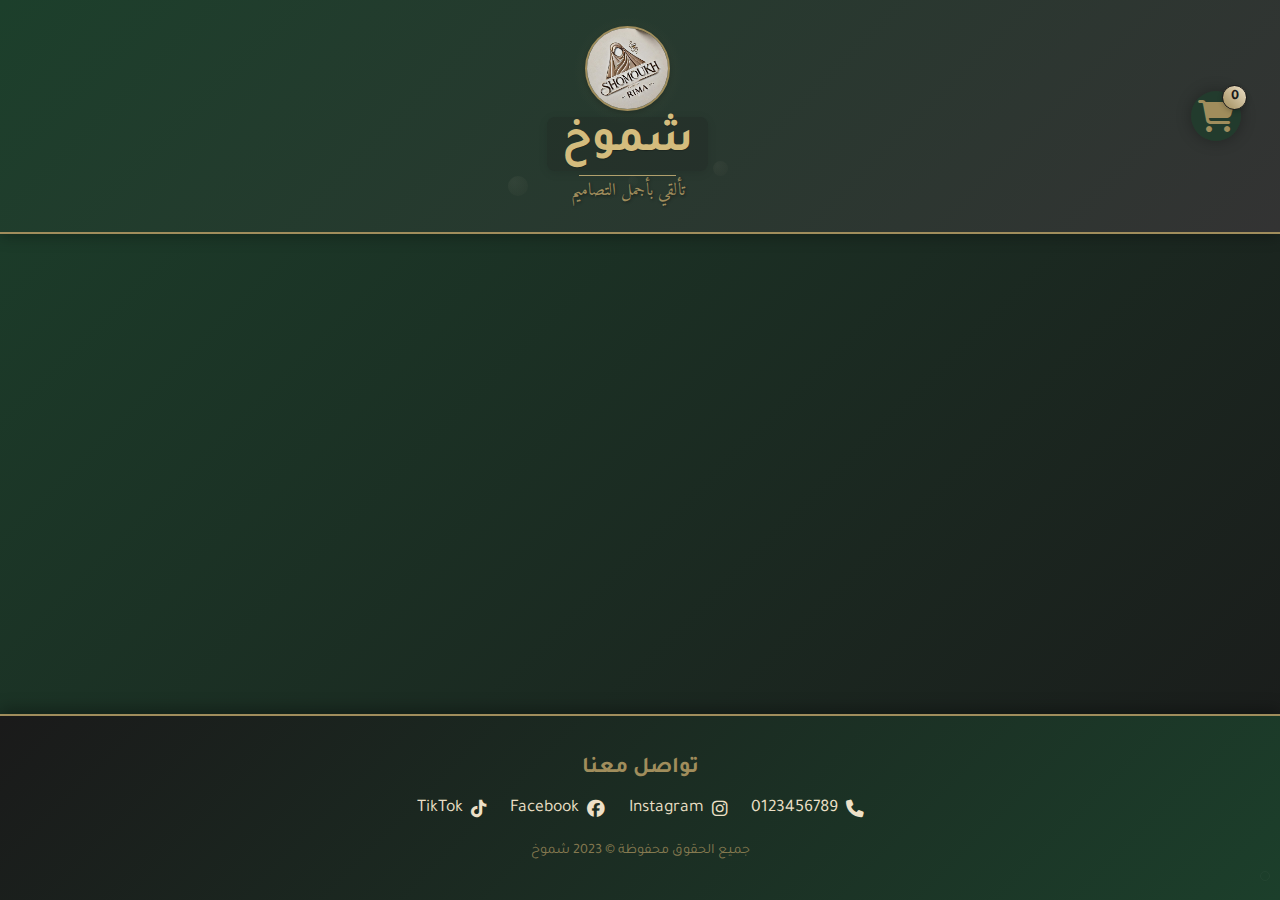
<file: shomoukh by Rima/index.html>
<!DOCTYPE html>
<html lang="ar" dir="rtl">
<head>
    <meta charset="UTF-8">
    <meta name="viewport" content="width=device-width, initial-scale=1.0">
    <title>شموخ - متجر للفساتين</title>
    <link rel="stylesheet" href="./styles.css">
    <link rel="stylesheet" href="https://cdnjs.cloudflare.com/ajax/libs/font-awesome/6.4.0/css/all.min.css">
    <link href="https://fonts.googleapis.com/css2?family=Amiri&family=Tajawal:wght@400;500;700&display=swap" rel="stylesheet">
</head>
<body>
    <!-- إضافة عناصر الفقاعات المتحركة -->
    <div class="floating-bubbles">
        <!-- سيتم إنشاء الفقاعات ديناميكيًا عبر JavaScript -->
    </div>
    
    <header>
        <div class="header-spacer"></div>
        <div class="logo-container">
            <div class="bubble1"></div>
            <div class="bubble2"></div>
            <div class="bubble3"></div>

            <img src="./logo.png" alt="شموخ" class="logo">
            <h2 class="store-name">
                <span class="arabic-ink">شموخ</span>
            </h2>
            <h1 class="slogan arabic-fancy">تألقي بأجمل التصاميم</h1>
        </div>
        <div class="cart-icon">
            <i class="fas fa-shopping-cart" id="cartIcon"></i>
            <span class="cart-count" id="cartCount">0</span>
        </div>
    </header>

    <main>
        <section class="products-container" id="productsContainer">
            <!-- Products will be loaded dynamically -->
        </section>
    </main>

    <footer>
        <div class="social-media">
            <h3>تواصل معنا</h3>
            <div class="social-icons">
                <a href="#" class="social-link phone"><i class="fas fa-phone"></i> <span id="phoneNumber">0123456789</span></a>
                <a href="#" class="social-link instagram"><i class="fab fa-instagram"></i> Instagram</a>
                <a href="#" class="social-link facebook"><i class="fab fa-facebook"></i> Facebook</a>
                <a href="#" class="social-link tiktok"><i class="fab fa-tiktok"></i> TikTok</a>
            </div>
        </div>
        <p class="copyright">جميع الحقوق محفوظة &copy; 2023 شموخ</p>
        <!-- زر مخفي للوصول إلى لوحة التحكم -->
        <div class="admin-access">
            <button id="adminAccessBtn" class="admin-button">.</button>
        </div>
    </footer>

    <!-- Cart Modal -->
    <div class="modal" id="cartModal">
        <div class="modal-content">
            <div class="modal-header">
                <h2>سلة المشتريات</h2>
                <span class="close" id="closeCartModal">&times;</span>
            </div>
            <div class="modal-body">
                <div class="loading-container" id="cartLoading" style="display: none; text-align: center; padding: 20px;">
                    <div class="loading">
                        <div></div>
                        <div></div>
                        <div></div>
                        <div></div>
                    </div>
                    <p>جاري تحميل المنتجات...</p>
                </div>
                
                <div id="cartItems">
                    <!-- Cart items will be loaded here -->
                </div>
                <div class="cart-summary">
                    <p>المجموع الكلي: <span id="cartTotal">0</span> دج</p>
                </div>
                <button id="checkoutBtn" class="btn checkout-btn">متابعة الشراء</button>
            </div>
        </div>
    </div>

    <!-- Checkout Modal -->
    <div class="modal" id="checkoutModal">
        <div class="modal-content">
            <div class="modal-header">
                <i class="fas fa-arrow-right back-btn" id="backToCartBtn"></i>
                <h2>معلومات التوصيل</h2>
                <span class="close" id="closeCheckoutModal">&times;</span>
            </div>
            <div class="modal-body">
                <form id="checkoutForm">
                    <div class="form-group">
                        <label for="firstName">الاسم</label>
                        <input type="text" id="firstName" required>
                    </div>
                    <div class="form-group">
                        <label for="lastName">اللقب</label>
                        <input type="text" id="lastName" required>
                    </div>
                    <div class="form-group">
                        <label for="phone">رقم الهاتف</label>
                        <input type="tel" id="phone" maxlength="10" pattern="[0-9]{10}" required>
                    </div>
                    <div class="form-group">
                        <label for="wilaya">الولاية</label>
                        <select id="wilaya" required>
                            <option value="">اختر الولاية</option>
                            <!-- Wilayas will be added dynamically -->
                        </select>
                    </div>
                    <div class="form-group">
                        <label>طريقة التوصيل</label>
                        <div class="delivery-options">
                            <div class="delivery-option">
                                <input type="radio" id="homeDelivery" name="deliveryType" value="home" checked>
                                <label for="homeDelivery">توصيل إلى باب المنزل</label>
                            </div>
                            <div class="delivery-option">
                                <input type="radio" id="municipalityDelivery" name="deliveryType" value="municipality">
                                <label for="municipalityDelivery">توصيل إلى البلدية</label>
                            </div>
                        </div>
                    </div>
                    <div class="form-group" id="municipalityGroup" style="display: none;">
                        <label for="municipality">البلدية</label>
                        <input type="text" id="municipality">
                    </div>
                    <div class="order-summary">
                        <h3>ملخص الطلب</h3>
                        <p>سعر المنتجات: <span id="productsTotalCheckout">0</span> دج</p>
                        <p>سعر التوصيل: <span id="deliveryFee">0</span> دج</p>
                        <p class="total">المجموع الكلي: <span id="orderTotal">0</span> دج</p>
                    </div>
                    <button type="submit" class="btn confirm-btn">تأكيد الطلب</button>
                </form>
            </div>
        </div>
    </div>

    <!-- Confirmation Modal -->
    <div class="modal" id="confirmationModal">
        <div class="modal-content">
            <div class="modal-body confirmation">
                <div class="success-icon">
                    <i class="fas fa-check-circle"></i>
                </div>
                <h2>تمت تأكيد عملية الشراء بنجاح</h2>
                <p>سنتواصل معك قريباً لتأكيد الطلب</p>
                <button id="continueShopping" class="btn">مواصلة التصفح</button>
            </div>
        </div>
    </div>

    <!-- Admin Login Modal -->
    <div class="modal" id="adminLoginModal">
        <div class="modal-content">
            <div class="modal-header">
                <h2>تسجيل الدخول للإدارة</h2>
                <span class="close" id="closeLoginBtn">&times;</span>
            </div>
            <div class="modal-body">
                <form id="loginForm">
                    <div class="form-group">
                        <label for="adminUsername">اسم المستخدم</label>
                        <input type="text" id="adminUsername" name="username" required>
                    </div>
                    <div class="form-group">
                        <label for="adminPassword">كلمة المرور</label>
                        <input type="password" id="adminPassword" name="password" required>
                    </div>
                    <button type="submit" class="btn">تسجيل الدخول</button>
                </form>
            </div>
        </div>
    </div>

    <!-- Admin Panel (Hidden by default) -->
    <div id="adminPanel" class="admin-panel">
        <h2>لوحة التحكم</h2>
        <div class="admin-sections">
            <div class="admin-section">
                <h3>إدارة المنتجات</h3>
                <div id="productsList" class="products-list">
                    <!-- Products will be listed here -->
                </div>
                <button id="addProductBtn" class="btn add-btn">إضافة منتج جديد</button>
            </div>
            <div class="admin-section">
                <h3>إعدادات التوصيل</h3>
                <div class="form-group">
                    <label for="homeDeliveryPrice">سعر التوصيل إلى المنزل (دج)</label>
                    <input type="number" id="homeDeliveryPrice" min="0">
                </div>
                <div class="form-group">
                    <label for="municipalityDeliveryPrice">سعر التوصيل إلى البلدية (دج)</label>
                    <input type="number" id="municipalityDeliveryPrice" min="0">
                </div>
                <button id="saveDeliverySettings" class="btn save-btn">حفظ الإعدادات</button>
            </div>
            <div class="admin-section">
                <h3>معلومات التواصل</h3>
                <div class="form-group">
                    <label for="adminPhone">رقم الهاتف</label>
                    <input type="tel" id="adminPhone" maxlength="10">
                </div>
                <div class="form-group">
                    <label for="adminInstagram">رابط Instagram</label>
                    <input type="text" id="adminInstagram">
                </div>
                <div class="form-group">
                    <label for="adminFacebook">رابط Facebook</label>
                    <input type="text" id="adminFacebook">
                </div>
                <div class="form-group">
                    <label for="adminTiktok">رابط TikTok</label>
                    <input type="text" id="adminTiktok">
                </div>
                <button id="saveContactInfo" class="btn save-btn">حفظ المعلومات</button>
            </div>
            <div class="admin-section">
                <h3>سجل الطلبات</h3>
                <div id="ordersList" class="orders-list">
                    <!-- Orders will be listed here -->
                </div>
            </div>
        </div>
        <button id="logoutBtn" class="btn logout-btn">تسجيل الخروج</button>
    </div>

    <!-- Add/Edit Product Modal -->
    <div class="modal" id="productModal">
        <div class="modal-content">
            <div class="modal-header">
                <h2 id="productModalTitle">إضافة منتج جديد</h2>
                <span class="close" id="closeProductModal">&times;</span>
            </div>
            <div class="modal-body">
                <form id="productForm">
                    <input type="hidden" id="productId">
                    <div class="form-group">
                        <label for="productName">اسم المنتج</label>
                        <input type="text" id="productName" required>
                    </div>
                    <div class="form-group">
                        <label for="productPrice">السعر (دج)</label>
                        <input type="number" id="productPrice" min="0" required>
                    </div>
                    <div class="form-group">
                        <label for="productImage">صورة المنتج</label>
                        <input type="file" id="productImage" accept="image/*" required>
                        <div class="image-preview" id="imagePreview"></div>
                    </div>
                    <button type="submit" class="btn save-btn">حفظ المنتج</button>
                </form>
            </div>
        </div>
    </div>

    <script src="./app.js"></script>
    
    <!-- إضافة سكريبت لإنشاء الفقاعات المتحركة -->
    <script>
        // إنشاء الفقاعات المتحركة
        document.addEventListener('DOMContentLoaded', function() {
            const bubblesContainer = document.querySelector('.floating-bubbles');
            const bubbleCount = 15; // عدد الفقاعات
            
            for (let i = 0; i < bubbleCount; i++) {
                createBubble(bubblesContainer);
            }
            
            // إنشاء فقاعة جديدة كل 3 ثوان
            setInterval(() => {
                if (document.querySelectorAll('.bubble').length < 25) { // الحد الأقصى للفقاعات
                    createBubble(bubblesContainer);
                }
            }, 3000);
        });
        
        function createBubble(container) {
            const bubble = document.createElement('div');
            bubble.classList.add('bubble');
            
            // تعيين خصائص عشوائية للفقاعة
            const size = Math.random() * 50 + 20; // حجم عشوائي بين 20 و 70
            const left = Math.random() * 100; // موقع عشوائي
            const duration = Math.random() * 20 + 10; // مدة عشوائية بين 10 و 30 ثانية
            const delay = Math.random() * 5; // تأخير عشوائي حتى 5 ثوان
            const opacity = Math.random() * 0.3 + 0.1; // شفافية عشوائية بين 0.1 و 0.4
            const rotation = Math.random() * 360; // دوران عشوائي
            
            // تعيين خصائص CSS
            bubble.style.setProperty('--duration', `${duration}s`);
            bubble.style.setProperty('--opacity', opacity);
            bubble.style.setProperty('--rotation', `${rotation}deg`);
            bubble.style.width = `${size}px`;
            bubble.style.height = `${size}px`;
            bubble.style.left = `${left}%`;
            bubble.style.bottom = '-100px';
            bubble.style.animationDelay = `${delay}s`;
            
            // إضافة الفقاعة للحاوية
            container.appendChild(bubble);
            
            // حذف الفقاعة بعد انتهاء الرسوم المتحركة
            setTimeout(() => {
                bubble.remove();
            }, (duration + delay) * 1000);
        }
    </script>
</body>
</html>
</file>
<file: shomoukh by Rima/styles.css>
/* Color Variables */
:root {
    --forest-green: #1C3F2B;
    --charcoal-gray: #333333;
    --bronze: #A08D5C;
    --warm-cream: #EDE0C8;
    --matte-black: #1A1A1A;
    --light-text: #F5F5F5;
    --shadow: rgba(0, 0, 0, 0.3);
    --success: #4CAF50;
    
    /* Gradients */
    --header-gradient: linear-gradient(135deg, var(--forest-green) 0%, var(--charcoal-gray) 100%);
    --card-gradient: linear-gradient(to bottom, var(--charcoal-gray) 0%, var(--matte-black) 100%);
    --accent-gradient: linear-gradient(45deg, var(--bronze) 0%, var(--warm-cream) 100%);
    --button-gradient: linear-gradient(to right, var(--forest-green) 0%, var(--bronze) 100%);
    --footer-gradient: linear-gradient(315deg, var(--forest-green) 0%, var(--matte-black) 100%);
}

/* Global Styles */
* {
    margin: 0;
    padding: 0;
    box-sizing: border-box;
    font-family: 'Tajawal', 'Arial', sans-serif;
}

.arabic-fancy {
    font-family: 'Amiri', 'Tajawal', serif;
    font-weight: 700;
    letter-spacing: 1px;
    text-shadow: 1px 1px 3px rgba(0, 0, 0, 0.4);
}

/* تنسيق بسيط وأنيق لكلمة شموخ مع إضافة تأثير التحويم */
.arabic-ink {
    font-family: 'Tajawal', sans-serif;
    font-weight: 700;
    position: relative;
    display: inline-block;
    color: #D4BC7D;
    text-shadow: 0 1px 1px rgba(0, 0, 0, 0.2);
    letter-spacing: 1px;
    padding: 0 5px;
    font-size: 1.3em;
    transition: all 0.4s ease;
}

/* تأثير التحويم الحيوي المُحسّن */
.store-name:hover .arabic-ink {
    color: #F0DCA0; /* لون أكثر إشراقاً */
    transform: scale(1.05); /* تكبير لطيف */
    text-shadow: 0 0 10px rgba(240, 220, 160, 0.5); /* توهج خفيف */
    letter-spacing: 1.5px; /* زيادة المسافة بين الحروف قليلاً */
}

/* تبسيط حاوية العنوان مع إضافة هالة */
.store-name {
    font-size: 2.2rem;
    margin-top: 0.1rem;
    position: relative;
    padding: 0 10px;
    display: inline-block;
    background: rgba(26, 26, 26, 0.2); /* خلفية شفافة خفيفة */
    border-radius: 8px;
    box-shadow: 0 2px 10px rgba(0, 0, 0, 0.1);
    transition: all 0.3s ease;
}

/* تأثير التحويم على حاوية العنوان */
.store-name:hover {
    background: rgba(26, 26, 26, 0.3);
    box-shadow: 0 4px 15px rgba(0, 0, 0, 0.15);
}

/* زخرفة بسيطة تحت الكلمة */
.store-name::after {
    content: "";
    position: absolute;
    bottom: -5px;
    left: 20%;
    right: 20%;
    height: 1px;
    background: #D4BC7D;
    opacity: 0.8;
    transition: all 0.4s ease;
}

/* تأثير التحويم على الخط الزخرفي */
.store-name:hover::after {
    left: 10%;
    right: 10%;
    height: 2px;
    background: #F0DCA0;
    opacity: 1;
}

/* إزالة تعارض العناصر */
.store-name::before,
.store-name span::before,
.store-name span::after {
    display: block; /* تفعيل عناصر التأثير */
}

/* تأثيرات قطرات الحبر المتحركة */
.store-name::before,
.store-name span::before,
.store-name span::after {
    display: block; /* تفعيل عناصر التأثير */
    content: "";
    position: absolute;
    width: 6px;
    height: 6px;
    border-radius: 50%;
    background: linear-gradient(to bottom, var(--bronze) 20%, var(--forest-green) 100%);
    opacity: 0.6;
    filter: blur(1px);
    pointer-events: none; /* لضمان عدم التأثير على التفاعل */
    z-index: -1; /* خلف النص */
}

/* قطرة حبر متحركة أولى - يمين */
.store-name::before {
    bottom: -12px;
    right: 15%;
    animation: inkDrop 4s ease-in-out infinite;
}

/* قطرة حبر متحركة ثانية - يسار */
.store-name span::before {
    bottom: -16px;
    left: 20%;
    width: 4px;
    height: 4px;
    animation: inkDrop 3.5s ease-in-out 1s infinite;
}

/* قطرة حبر متحركة ثالثة - وسط */
.store-name span::after {
    bottom: -20px;
    left: 50%;
    width: 5px;
    height: 5px;
    animation: inkDrop 5s ease-in-out 0.5s infinite;
}

/* تأثير حركة قطرات الحبر */
@keyframes inkDrop {
    0%, 100% {
        transform: translateY(0) scale(1);
        opacity: 0.5;
    }
    50% {
        transform: translateY(5px) scale(1.2);
        opacity: 0.3;
    }
}

/* إضافة هالة خفيفة خلف الشعار */
.logo-container {
    display: flex;
    flex-direction: column;
    align-items: center;
    flex: 1;
    max-width: 300px;
    margin: 0 auto;
    position: relative;
    padding: 10px;
    overflow: hidden; /* احتواء الفقاعات داخل الحاوية */
}

.logo-container::before {
    content: "";
    position: absolute;
    top: 0;
    left: 50%;
    transform: translateX(-50%);
    width: 110px;
    height: 110px;
    background: radial-gradient(circle, rgba(160, 141, 92, 0.15) 0%, rgba(28, 63, 43, 0) 70%);
    border-radius: 50%;
    z-index: -1;
    transition: all 0.5s ease;
}

/* تأثير التحويم على هالة الشعار */
.logo-container:hover::before {
    width: 120px;
    height: 120px;
    background: radial-gradient(circle, rgba(160, 141, 92, 0.25) 0%, rgba(28, 63, 43, 0) 75%);
}

/* تبسيط الشعار مع إضافة تأثير تحويم لطيف */
.logo {
    height: 85px;
    width: auto;
    margin-bottom: 0.3rem;
    border-radius: 50%;
    border: 2px solid var(--bronze);
    box-shadow: 0 2px 5px rgba(0, 0, 0, 0.2);
    transition: all 0.4s ease;
}

.logo:hover {
    transform: scale(1.03);
    border-color: #F0DCA0;
    box-shadow: 0 4px 10px rgba(160, 141, 92, 0.3);
}

/* تنسيق بسيط للشعار الفرعي */
.slogan {
    color: var(--bronze);
    font-size: 1.1rem;
    text-align: center;
    font-weight: 500;
    margin-top: 0.2rem;
}

.cart-icon {
    position: relative;
    font-size: 2rem;
    color: var(--bronze);
    cursor: pointer;
    transition: all 0.3s ease;
    width: 50px;
    height: 50px;
    display: flex;
    justify-content: center;
    align-items: center;
    border-radius: 50%;
    background-color: rgba(28, 63, 43, 0.7);
    margin-right: 15px;
    box-shadow: 0 0 15px rgba(0, 0, 0, 0.3);
    border: 2px solid transparent;
}

.cart-icon:hover {
    transform: scale(1.1);
    background-color: var(--forest-green);
    box-shadow: 0 0 20px rgba(160, 141, 92, 0.7);
    border-color: var(--bronze);
}

.cart-count {
    position: absolute;
    top: -8px;
    right: -8px;
    background: var(--accent-gradient);
    color: var(--matte-black);
    border-radius: 50%;
    width: 25px;
    height: 25px;
    font-size: 0.9rem;
    display: flex;
    justify-content: center;
    align-items: center;
    border: 1px solid var(--matte-black);
    box-shadow: 0 2px 5px rgba(0, 0, 0, 0.2);
    font-weight: bold;
}

/* Main Content */
main {
    flex: 1;
    padding: 2rem;
    background-color: transparent;
}

/* Products Container */
.products-container {
    display: grid;
    grid-template-columns: repeat(auto-fill, minmax(320px, 1fr));
    gap: 40px;
    padding: 20px;
    max-width: 1400px;
    margin: 0 auto;
}

/* Product Card Styles */
.product-card {
    background: transparent; /* إزالة الخلفية تماماً */
    border-radius: 0;
    overflow: visible;
    box-shadow: none;
    transition: transform 0.3s ease;
    display: flex;
    flex-direction: column;
    margin-bottom: 20px;
    height: auto;
    border: none;
}

.product-card:hover {
    transform: translateY(-5px);
    box-shadow: 0 10px 20px var(--shadow);
}

/* حاوية الصورة بدون أي حدود أو خلفية */
.product-image-container {
    height: auto;
    width: 100%;
    overflow: visible;
    position: relative;
    padding: 0;
    margin: 0;
    background-color: transparent;
    border-radius: 0;
    border: none;
}

/* الصورة فقط بدون أي إضافات */
.product-image {
    width: 100%;
    display: block;
    border-radius: 0;
    transition: transform 0.5s ease;
    border: none;
    box-shadow: 0 5px 15px rgba(0, 0, 0, 0.3);
    transform-origin: center;
    max-width: 100%;
    height: auto;
    min-height: 320px; /* حد أدنى لارتفاع الصورة */
    object-fit: cover; /* لضمان تغطية المساحة بالكامل */
}

/* تأثير التحويم على الصورة */
.product-card:hover .product-image {
    transform: scale(1.05);
    box-shadow: 0 8px 25px rgba(0, 0, 0, 0.4);
}

/* معلومات المنتج مباشرة تحت الصورة بدون فجوة */
.product-info {
    padding: 15px;
    background: rgba(0, 0, 0, 0.7);
    display: flex;
    flex-direction: column;
    min-height: 120px;
    margin-top: -5px; /* إزالة أي فجوة بين الصورة والمعلومات */
    border-radius: 0 0 10px 10px;
    box-shadow: 0 5px 15px rgba(0, 0, 0, 0.2);
}

.product-name {
    font-size: 1.1rem;
    color: var(--warm-cream);
    margin-bottom: 10px;
    font-weight: 600;
    line-height: 1.4;
    height: auto;
    max-height: 45px;
    overflow: hidden;
    text-shadow: 1px 1px 2px rgba(0, 0, 0, 0.8);
}

.product-price {
    font-size: 1.2rem;
    color: var(--bronze);
    margin-bottom: 15px;
    font-weight: 700;
    text-shadow: 1px 1px 2px rgba(0, 0, 0, 0.8);
}

.add-to-cart {
    background: var(--button-gradient);
    color: var(--light-text);
    border: none;
    padding: 10px 0;
    border-radius: 5px;
    cursor: pointer;
    transition: all 0.3s ease;
    font-size: 1rem;
    font-weight: 500;
    position: relative;
    overflow: hidden;
    text-align: center;
    z-index: 1;
    margin-top: auto;
    box-shadow: 0 4px 8px rgba(0, 0, 0, 0.3);
}

.add-to-cart:before {
    content: '';
    position: absolute;
    top: 0;
    right: 0;
    width: 0;
    height: 100%;
    background-color: var(--bronze);
    transition: width 0.3s ease;
    z-index: -1;
}

.add-to-cart:hover {
    color: var(--matte-black);
    transform: translateY(-3px);
    box-shadow: 0 4px 10px rgba(0, 0, 0, 0.3);
}

.add-to-cart:hover:before {
    width: 100%;
    right: auto;
    left: 0;
}

/* Footer Styles */
footer {
    background-image: var(--footer-gradient);
    color: var(--warm-cream);
    padding: 2.5rem 2rem;
    text-align: center;
    box-shadow: 0 -5px 15px var(--shadow);
    border-top: 2px solid var(--bronze);
}

.social-media h3 {
    color: var(--bronze);
    margin-bottom: 1rem;
    font-size: 1.4rem;
}

.social-icons {
    display: flex;
    justify-content: center;
    gap: 1.5rem;
    margin-bottom: 1.5rem;
    flex-wrap: wrap;
}

.social-link {
    color: var(--warm-cream);
    text-decoration: none;
    font-size: 1.1rem;
    display: flex;
    align-items: center;
    gap: 0.5rem;
    transition: color 0.3s ease;
}

.social-link:hover {
    color: var(--bronze);
}

.copyright {
    font-size: 0.9rem;
    color: var(--bronze);
    opacity: 0.8;
}

/* Modal Styles */
.modal {
    display: none;
    position: fixed;
    top: 0;
    left: 0;
    width: 100%;
    height: 100%;
    background-color: rgba(0, 0, 0, 0.8);
    z-index: 1000;
    justify-content: center;
    align-items: center;
    opacity: 0;
    transition: opacity 0.3s ease;
}

.modal.active {
    opacity: 1;
    display: flex;
}

.modal-content {
    background-color: var(--matte-black);
    border: 2px solid var(--bronze);
    border-radius: 15px;
    width: 95%;
    max-width: 650px;
    max-height: 90vh;
    overflow-y: auto;
    position: relative;
    box-shadow: 0 10px 30px rgba(0, 0, 0, 0.7);
    animation: modalFadeIn 0.4s ease-out;
    transform: scale(0.95);
    transition: transform 0.3s ease;
}

.modal.active .modal-content {
    transform: scale(1);
}

@keyframes modalFadeIn {
    from { opacity: 0; transform: translateY(-50px) scale(0.9); }
    to { opacity: 1; transform: translateY(0) scale(1); }
}

.modal-header {
    display: flex;
    justify-content: space-between;
    align-items: center;
    padding: 1.2rem;
    border-bottom: 1px solid var(--forest-green);
    position: relative;
}

.modal-header h2 {
    color: var(--bronze);
    font-size: 1.5rem;
}

.close, .back-btn {
    color: var(--warm-cream);
    font-size: 1.5rem;
    cursor: pointer;
    transition: color 0.3s ease;
}

.close:hover, .back-btn:hover {
    color: var(--bronze);
}

.modal-body {
    padding: 1.5rem;
}

/* Cart Items Styles */
.cart-item {
    display: flex;
    align-items: center;
    padding: 15px;
    border-bottom: 1px solid rgba(160, 141, 92, 0.2);
    background-color: rgba(28, 63, 43, 0.3);
    border-radius: 8px;
    margin-bottom: 10px;
    transition: all 0.3s ease;
}

.cart-item:hover {
    background-color: rgba(28, 63, 43, 0.5);
    transform: translateY(-2px);
}

.cart-item-image {
    width: 80px;
    height: 80px;
    object-fit: cover;
    border-radius: 8px;
    margin-left: 1rem;
}

.cart-item-info {
    flex: 1;
}

.cart-item-name {
    font-weight: 600;
    margin-bottom: 5px;
    color: var(--warm-cream);
}

.cart-item-price {
    color: var(--bronze);
    font-size: 0.9rem;
}

.cart-item-quantity {
    display: flex;
    align-items: center;
    margin: 0 15px;
}

.quantity-value {
    font-size: 1rem;
    margin: 0 8px;
    color: var(--warm-cream);
}

.remove-item {
    cursor: pointer;
    background: none;
    border: none;
    color: var(--bronze);
    font-size: 1.2rem;
    padding: 5px;
    display: flex;
    align-items: center;
    justify-content: center;
    transition: all 0.3s ease;
}

.remove-item:hover {
    color: #ff4444;
    transform: scale(1.2);
}

.cart-summary {
    margin-top: 1rem;
    text-align: left;
    color: var(--warm-cream);
    font-size: 1.2rem;
}

.cart-summary p {
    margin-bottom: 0.5rem;
}

.btn {
    background-color: var(--forest-green);
    color: var(--warm-cream);
    border: none;
    padding: 0.8rem 1.5rem;
    font-size: 1.1rem;
    border-radius: 5px;
    cursor: pointer;
    transition: background-color 0.3s ease;
    margin-top: 1rem;
    width: 100%;
}

.btn:hover {
    background-color: var(--bronze);
    color: var(--matte-black);
}

.checkout-btn {
    margin-top: 1.5rem;
}

/* Form Styles */
.form-group {
    margin-bottom: 1.2rem;
}

label {
    display: block;
    margin-bottom: 0.5rem;
    color: var(--warm-cream);
    font-size: 1rem;
}

input, select {
    width: 100%;
    padding: 0.8rem;
    background-color: var(--charcoal-gray);
    border: 1px solid var(--forest-green);
    border-radius: 5px;
    color: var(--warm-cream);
    font-size: 1rem;
}

input:focus, select:focus {
    outline: none;
    border-color: var(--bronze);
}

.delivery-options {
    display: flex;
    gap: 2rem;
    margin-top: 0.5rem;
}

.delivery-option {
    display: flex;
    align-items: center;
    gap: 0.5rem;
}

.delivery-option input {
    width: auto;
}

.order-summary {
    margin-top: 1.5rem;
    padding: 1rem;
    background-color: var(--forest-green);
    border-radius: 5px;
}

.order-summary h3 {
    color: var(--bronze);
    margin-bottom: 0.8rem;
    font-size: 1.2rem;
}

.order-summary p {
    margin-bottom: 0.5rem;
    color: var(--warm-cream);
}

.order-summary .total {
    margin-top: 1rem;
    font-weight: bold;
    font-size: 1.1rem;
}

/* Confirmation Modal */
.confirmation {
    text-align: center;
    padding: 2rem;
}

.success-icon {
    font-size: 4rem;
    color: var(--success);
    margin-bottom: 1.5rem;
}

.confirmation h2 {
    color: var(--warm-cream);
    margin-bottom: 1rem;
}

.confirmation p {
    color: var(--bronze);
    margin-bottom: 1.5rem;
}

/* Admin Panel Styles */
.admin-panel {
    display: none;
    background-color: var(--matte-black);
    padding: 2rem;
    max-width: 1200px;
    margin: 2rem auto;
    border-radius: 10px;
    box-shadow: 0 5px 20px rgba(0, 0, 0, 0.5);
}

.admin-panel h2 {
    color: var(--bronze);
    text-align: center;
    margin-bottom: 2rem;
    font-size: 1.8rem;
}

.admin-sections {
    display: grid;
    grid-template-columns: repeat(auto-fit, minmax(300px, 1fr));
    gap: 2rem;
}

.admin-section {
    background-color: var(--charcoal-gray);
    padding: 1.5rem;
    border-radius: 8px;
}

.admin-section h3 {
    color: var(--bronze);
    margin-bottom: 1.2rem;
    font-size: 1.3rem;
}

.products-list, .orders-list {
    max-height: 400px;
    overflow-y: auto;
    margin-bottom: 1rem;
}

.product-item, .order-item {
    background-color: var(--forest-green);
    padding: 1rem;
    border-radius: 5px;
    margin-bottom: 0.8rem;
    display: flex;
    justify-content: space-between;
    align-items: center;
}

.product-item img {
    width: 60px;
    height: 60px;
    object-fit: cover;
    border-radius: 5px;
}

.product-item-info {
    flex: 1;
    margin: 0 1rem;
}

.product-item-name {
    color: var(--warm-cream);
    font-weight: bold;
}

.product-item-price {
    color: var(--bronze);
    font-size: 0.9rem;
}

.product-actions {
    display: flex;
    gap: 0.5rem;
}

.edit-product, .delete-product, .view-order {
    background: none;
    border: none;
    font-size: 1.1rem;
    cursor: pointer;
}

.edit-product {
    color: var(--bronze);
}

.delete-product {
    color: crimson;
}

.view-order {
    color: var(--warm-cream);
}

.add-btn, .save-btn {
    background-color: var(--bronze);
    color: var(--matte-black);
}

.add-btn:hover, .save-btn:hover {
    background-color: var(--warm-cream);
}

.logout-btn {
    background-color: crimson;
    margin-top: 2rem;
    max-width: 200px;
    margin-right: auto;
    margin-left: auto;
    display: block;
}

.logout-btn:hover {
    background-color: #d32f2f;
    color: var(--warm-cream);
}

.image-preview {
    margin-top: 0.8rem;
    width: 100%;
    height: 200px;
    background-color: var(--charcoal-gray);
    border-radius: 5px;
    display: flex;
    justify-content: center;
    align-items: center;
    overflow: hidden;
}

.image-preview img {
    max-width: 100%;
    max-height: 250px;
    object-fit: contain;
    border-radius: 8px;
    margin: 10px auto;
    display: block;
}

/* Responsive Styles */
@media (max-width: 768px) {
    .products-container {
        grid-template-columns: 1fr;
    }

    header {
        padding: 0.8rem 1rem;
    }
    
    .logo {
        height: 60px;
    }
    
    .slogan {
        font-size: 1rem;
    }
    
    .store-name {
        font-size: 1.7rem;
    }
    
    .admin-sections {
        grid-template-columns: 1fr;
    }
    
    .delivery-options {
        flex-direction: column;
        gap: 0.5rem;
    }
}

/* Cart Animation */
.cart-icon.added {
    animation: cartAdded 0.5s ease;
}

@keyframes cartAdded {
    0% { transform: scale(1); }
    50% { transform: scale(1.3); background-color: var(--bronze); }
    100% { transform: scale(1); }
}

/* تأثير الاهتزاز للسلة */
.cart-icon.shake {
    animation: shakeCart 0.5s cubic-bezier(.36,.07,.19,.97) both;
}

@keyframes shakeCart {
    0%, 100% { transform: translateX(0); }
    10%, 30%, 50%, 70%, 90% { transform: translateX(-5px); }
    20%, 40%, 60%, 80% { transform: translateX(5px); }
}

/* تحسين عرض السلة وتأكيد أن النافذة تفتح دائمًا */
.modal#cartModal {
    z-index: 1500; /* زيادة الطبقة لضمان ظهورها فوق العناصر الأخرى */
}

/* Custom Scrollbar */
::-webkit-scrollbar {
    width: 10px;
}

::-webkit-scrollbar-track {
    background: var(--charcoal-gray);
}

::-webkit-scrollbar-thumb {
    background: var(--bronze);
    border-radius: 5px;
}

::-webkit-scrollbar-thumb:hover {
    background: linear-gradient(var(--bronze), var(--forest-green));
}

/* Loading Animation */
.loading {
    display: inline-block;
    position: relative;
    width: 80px;
    height: 80px;
}

.loading div {
    position: absolute;
    top: 33px;
    width: 13px;
    height: 13px;
    border-radius: 50%;
    background: var(--bronze);
    animation-timing-function: cubic-bezier(0, 1, 1, 0);
}

.loading div:nth-child(1) {
    left: 8px;
    animation: loading1 0.6s infinite;
}

.loading div:nth-child(2) {
    left: 8px;
    animation: loading2 0.6s infinite;
}

.loading div:nth-child(3) {
    left: 32px;
    animation: loading2 0.6s infinite;
}

.loading div:nth-child(4) {
    left: 56px;
    animation: loading3 0.6s infinite;
}

@keyframes loading1 {
    0% { transform: scale(0); }
    100% { transform: scale(1); }
}

@keyframes loading2 {
    0% { transform: translate(0, 0); }
    100% { transform: translate(24px, 0); }
}

@keyframes loading3 {
    0% { transform: scale(1); }
    100% { transform: scale(0); }
}

/* Fix for cartIcon */
.cart-icon i {
    pointer-events: none;
}

/* إزالة باقي التأثيرات غير الضرورية */
.store-name::before,
.store-name span::before,
.store-name span::after {
    display: none;
}

html, body {
    direction: rtl;
    background-color: var(--charcoal-gray);
    color: var(--warm-cream);
    scroll-behavior: smooth;
}

body {
    min-height: 100vh;
    display: flex;
    flex-direction: column;
    background-image: radial-gradient(circle at top right, var(--charcoal-gray) 0%, var(--matte-black) 100%);
}

/* Header Styles */
header {
    background-image: var(--header-gradient);
    padding: 1rem 1.5rem;
    display: flex;
    flex-direction: row-reverse;
    justify-content: space-between;
    align-items: center;
    box-shadow: 0 2px 15px var(--shadow);
    position: sticky;
    top: 0;
    z-index: 100;
    border-bottom: 2px solid var(--bronze);
}

.header-spacer {
    width: 40px; /* Same width as cart icon for balance */
}

/* إضافة فقاعات متحركة في أرجاء المستطيل */
.logo-container::after {
    content: "";
    position: absolute;
    bottom: -30px;
    left: 20px;
    width: 250px;
    height: 20px;
    background: transparent;
    z-index: -2; /* خلف جميع العناصر */
    pointer-events: none;
}

/* فقاعة 1 */
.logo-container::after {
    box-shadow:
        10px 10px 0 2px rgba(160, 141, 92, 0.1),
        40px 40px 0 1px rgba(160, 141, 92, 0.1),
        80px 25px 0 1.5px rgba(160, 141, 92, 0.1),
        140px 15px 0 1px rgba(160, 141, 92, 0.1),
        190px 45px 0 2px rgba(160, 141, 92, 0.1),
        230px 30px 0 1px rgba(160, 141, 92, 0.1);
    animation: bubbleMove 20s linear infinite;
}

/* تحريك الفقاعات */
@keyframes bubbleMove {
    0%, 100% {
        transform: translateY(0);
    }
    50% {
        transform: translateY(-20px);
    }
}

/* إضافة فقاعات متنوعة في المستطيل */
.logo-container .bubble1,
.logo-container .bubble2,
.logo-container .bubble3 {
    position: absolute;
    border-radius: 50%;
    background: radial-gradient(circle at 30% 30%, rgba(237, 224, 200, 0.3), rgba(160, 141, 92, 0.1));
    z-index: -2;
    pointer-events: none;
}

.logo-container .bubble1 {
    width: 20px;
    height: 20px;
    bottom: 20px;
    left: 30px;
    opacity: 0.2;
    animation: bubbleFloat1 8s ease-in-out infinite;
}

.logo-container .bubble2 {
    width: 15px;
    height: 15px;
    bottom: 40px;
    right: 50px;
    opacity: 0.15;
    animation: bubbleFloat2 12s ease-in-out 2s infinite;
}

.logo-container .bubble3 {
    width: 10px;
    height: 10px;
    bottom: 30px;
    left: 50%;
    opacity: 0.1;
    animation: bubbleFloat3 9s ease-in-out 1s infinite;
}

@keyframes bubbleFloat1 {
    0%, 100% { transform: translate(0, 0) rotate(0deg); }
    25% { transform: translate(10px, -15px) rotate(5deg); }
    50% { transform: translate(20px, -25px) rotate(0deg); }
    75% { transform: translate(10px, -10px) rotate(-5deg); }
}

@keyframes bubbleFloat2 {
    0%, 100% { transform: translate(0, 0) scale(1); }
    50% { transform: translate(-15px, -20px) scale(1.1); }
}

@keyframes bubbleFloat3 {
    0%, 100% { transform: translate(0, 0); }
    33% { transform: translate(-10px, -15px); }
    66% { transform: translate(10px, -25px); }
}

/* تنسيق سجل الطلبات */
.order-item {
    background-color: var(--forest-green);
    padding: 1rem;
    border-radius: 5px;
    margin-bottom: 0.8rem;
    display: flex;
    justify-content: space-between;
    align-items: center;
    transition: transform 0.2s ease, box-shadow 0.2s ease;
}

.order-item:hover {
    transform: translateY(-2px);
    box-shadow: 0 4px 8px rgba(0, 0, 0, 0.2);
}

.order-item-info {
    flex: 1;
}

.order-item-info div {
    margin-bottom: 5px;
    font-size: 0.9rem;
}

.order-id {
    font-weight: bold;
    color: var(--warm-cream);
}

.order-date, .order-customer, .order-phone {
    color: var(--warm-cream);
    opacity: 0.9;
}

.order-phone {
    display: flex;
    align-items: center;
}

.order-phone::before {
    content: "\f095"; /* رمز الهاتف Font Awesome */
    font-family: "Font Awesome 5 Free";
    margin-left: 5px;
    color: var(--bronze);
}

.order-total {
    font-weight: bold;
    color: var(--bronze);
}

/* تنسيق تفاصيل الطلب */
.order-details-section {
    margin-bottom: 20px;
    padding: 15px;
    background-color: rgba(28, 63, 43, 0.2);
    border-radius: 8px;
}

.order-details-section h4 {
    margin-bottom: 10px;
    color: var(--bronze);
    border-bottom: 1px solid rgba(160, 141, 92, 0.3);
    padding-bottom: 5px;
}

.phone-link {
    color: var(--bronze);
    text-decoration: none;
    font-weight: bold;
    transition: color 0.2s ease;
}

.phone-link:hover {
    color: var(--warm-cream);
    text-decoration: underline;
}

/* تنسيق زر النسخ */
.modal-footer {
    padding: 0 1.5rem 1.5rem;
    display: flex;
    justify-content: center;
}

.copy-info {
    max-width: 250px;
    background-color: var(--bronze);
    color: var(--matte-black);
}

.copy-info:hover {
    background-color: var(--warm-cream);
}

/* تحسينات لصور المنتجات في كل مكان */
.product-image,
.order-details-products img {
    object-fit: contain !important;
    max-height: 100%;
    max-width: 100%;
    width: auto;
    height: auto;
    margin: 0 auto;
    display: block;
}

/* تحسين حاويات الصور */
.product-image-container,
.cart-item-image-container,
.product-item-image-container,
.image-preview {
    display: flex;
    align-items: center;
    justify-content: center;
    background-color: white;
    overflow: hidden;
    padding: 5px;
    border-radius: 8px;
}

/* تعديل حجم صور سلة المشتريات */
.cart-item-image {
    width: 80px;
    height: 80px;
    object-fit: cover;
    border-radius: 8px;
    margin-left: 1rem;
}

/* تعديل حجم صور لوحة الإدارة */
.product-item img {
    width: 60px;
    height: 60px;
    object-fit: cover;
    border-radius: 5px;
}

/* معالجة صور الطلبات */
.order-details-products img {
    width: 50px;
    height: 50px;
    object-fit: contain;
    background: white;
    border-radius: 4px;
    padding: 2px;
}

/* تحسين صور معاينة المنتجات */
.image-preview img {
    max-width: 100%;
    max-height: 250px;
    object-fit: contain;
    border-radius: 8px;
    margin: 10px auto;
    display: block;
}

/* تحسين عرض المنتجات الفارغة */
.no-products {
    text-align: center;
    padding: 30px;
    background: rgba(255, 255, 255, 0.05);
    border-radius: 10px;
    margin: 20px auto;
    font-size: 1.2rem;
    color: var(--warm-cream);
}

/* تحسين شكل سلة المشتريات الفارغة */
.empty-cart {
    text-align: center;
    padding: 30px 20px;
    color: var(--warm-cream);
    font-size: 1.1rem;
    opacity: 0.8;
    animation: fadeIn 0.5s ease;
}

/* إضافة التأثيرات المفقودة */
@keyframes fadeInUp {
    to {
        opacity: 1;
        transform: translateY(0);
    }
}

@keyframes fadeIn {
    from { opacity: 0; }
    to { opacity: 1; }
}

/* أزرار التحكم بالكمية */
.quantity-btn {
    background-color: var(--forest-green);
    color: var(--warm-cream);
    border: none;
    width: 25px;
    height: 25px;
    border-radius: 50%;
    cursor: pointer;
    font-size: 1rem;
    display: flex;
    justify-content: center;
    align-items: center;
}

.quantity-btn:hover {
    background-color: var(--bronze);
    color: var(--matte-black);
}

/* نمط رسالة الترحيب */
.welcome-message {
    text-align: center;
    padding: 50px 20px;
    background: rgba(0, 0, 0, 0.2);
    border-radius: 10px;
    margin: 30px auto;
    max-width: 600px;
}

.welcome-message h2 {
    color: var(--bronze);
    font-size: 2rem;
    margin-bottom: 20px;
}

.welcome-message p {
    color: var(--warm-cream);
    font-size: 1.2rem;
    margin-bottom: 10px;
}

/* إضافة فقاعات متحركة في خلفية الموقع */
body {
    background: linear-gradient(135deg, #1C3F2B 0%, #1A1A1A 100%);
    color: var(--light-text);
    font-family: 'Tajawal', Arial, sans-serif;
    min-height: 100vh;
    position: relative;
    overflow-x: hidden;
}

/* فقاعات متحركة في الخلفية */
body::before {
    content: '';
    position: fixed;
    top: 0;
    left: 0;
    width: 100%;
    height: 100%;
    z-index: -10;
    background: url("data:image/svg+xml,%3Csvg xmlns='http://www.w3.org/2000/svg' width='100' height='100' viewBox='0 0 100 100'%3E%3Ccircle cx='15' cy='15' r='5' fill='%23A08D5C' opacity='0.2'/%3E%3Ccircle cx='50' cy='30' r='8' fill='%23A08D5C' opacity='0.1'/%3E%3Ccircle cx='80' cy='60' r='10' fill='%23A08D5C' opacity='0.15'/%3E%3Ccircle cx='30' cy='70' r='7' fill='%23A08D5C' opacity='0.1'/%3E%3Ccircle cx='70' cy='20' r='6' fill='%23A08D5C' opacity='0.2'/%3E%3C/svg%3E");
    animation: bubbleMove 60s linear infinite;
}

body::after {
    content: '';
    position: fixed;
    top: 0;
    left: -50%;
    width: 200%;
    height: 100%;
    z-index: -9;
    opacity: 0.15;
    background: url("data:image/svg+xml,%3Csvg xmlns='http://www.w3.org/2000/svg' width='120' height='120' viewBox='0 0 120 120'%3E%3Ccircle cx='20' cy='20' r='9' fill='%23EDE0C8' opacity='0.3'/%3E%3Ccircle cx='60' cy='40' r='7' fill='%23EDE0C8' opacity='0.2'/%3E%3Ccircle cx='90' cy='70' r='12' fill='%23EDE0C8' opacity='0.25'/%3E%3Ccircle cx='40' cy='90' r='8' fill='%23EDE0C8' opacity='0.2'/%3E%3Ccircle cx='80' cy='25' r='5' fill='%23EDE0C8' opacity='0.3'/%3E%3C/svg%3E");
    animation: bubbleMove 80s linear infinite reverse;
}

/* تأثير فقاعات أضافية متحركة */
.floating-bubbles {
    position: fixed;
    top: 0;
    left: 0;
    width: 100%;
    height: 100%;
    overflow: hidden;
    z-index: -8;
    pointer-events: none;
}

.bubble {
    position: absolute;
    border-radius: 50%;
    background: radial-gradient(circle at 25% 25%, rgba(255, 255, 255, 0.3), rgba(255, 255, 255, 0));
    box-shadow: inset 0 0 10px rgba(255, 255, 255, 0.3);
    opacity: 0;
    animation: floatUp var(--duration) ease-in infinite;
}

@keyframes bubbleMove {
    0% {
        background-position: 0 0;
    }
    100% {
        background-position: 100% 100%;
    }
}

@keyframes floatUp {
    0% {
        transform: translateY(100%) scale(0.3);
        opacity: 0;
    }
    10% {
        opacity: var(--opacity);
    }
    80% {
        opacity: var(--opacity);
    }
    100% {
        transform: translateY(-100vh) scale(1.5) rotate(var(--rotation));
        opacity: 0;
    }
}

/* أنماط لزر الوصول إلى لوحة التحكم */
.admin-access {
    position: absolute;
    right: 10px;
    bottom: 10px;
    opacity: 0.2;
    transition: opacity 0.3s ease;
}

.admin-access:hover {
    opacity: 0.6;
}

.admin-button {
    width: 10px;
    height: 10px;
    border-radius: 50%;
    background-color: transparent;
    border: 1px solid #ccc;
    cursor: pointer;
    opacity: 0.2;
    padding: 0;
}

.admin-button:hover {
    opacity: 0.6;
}

/* أنماط إضافية للشعار */
.logo {
    cursor: pointer;
    user-select: none;
    transition: transform 0.3s ease;
}

.logo:active {
    transform: scale(0.95);
}
</file>
